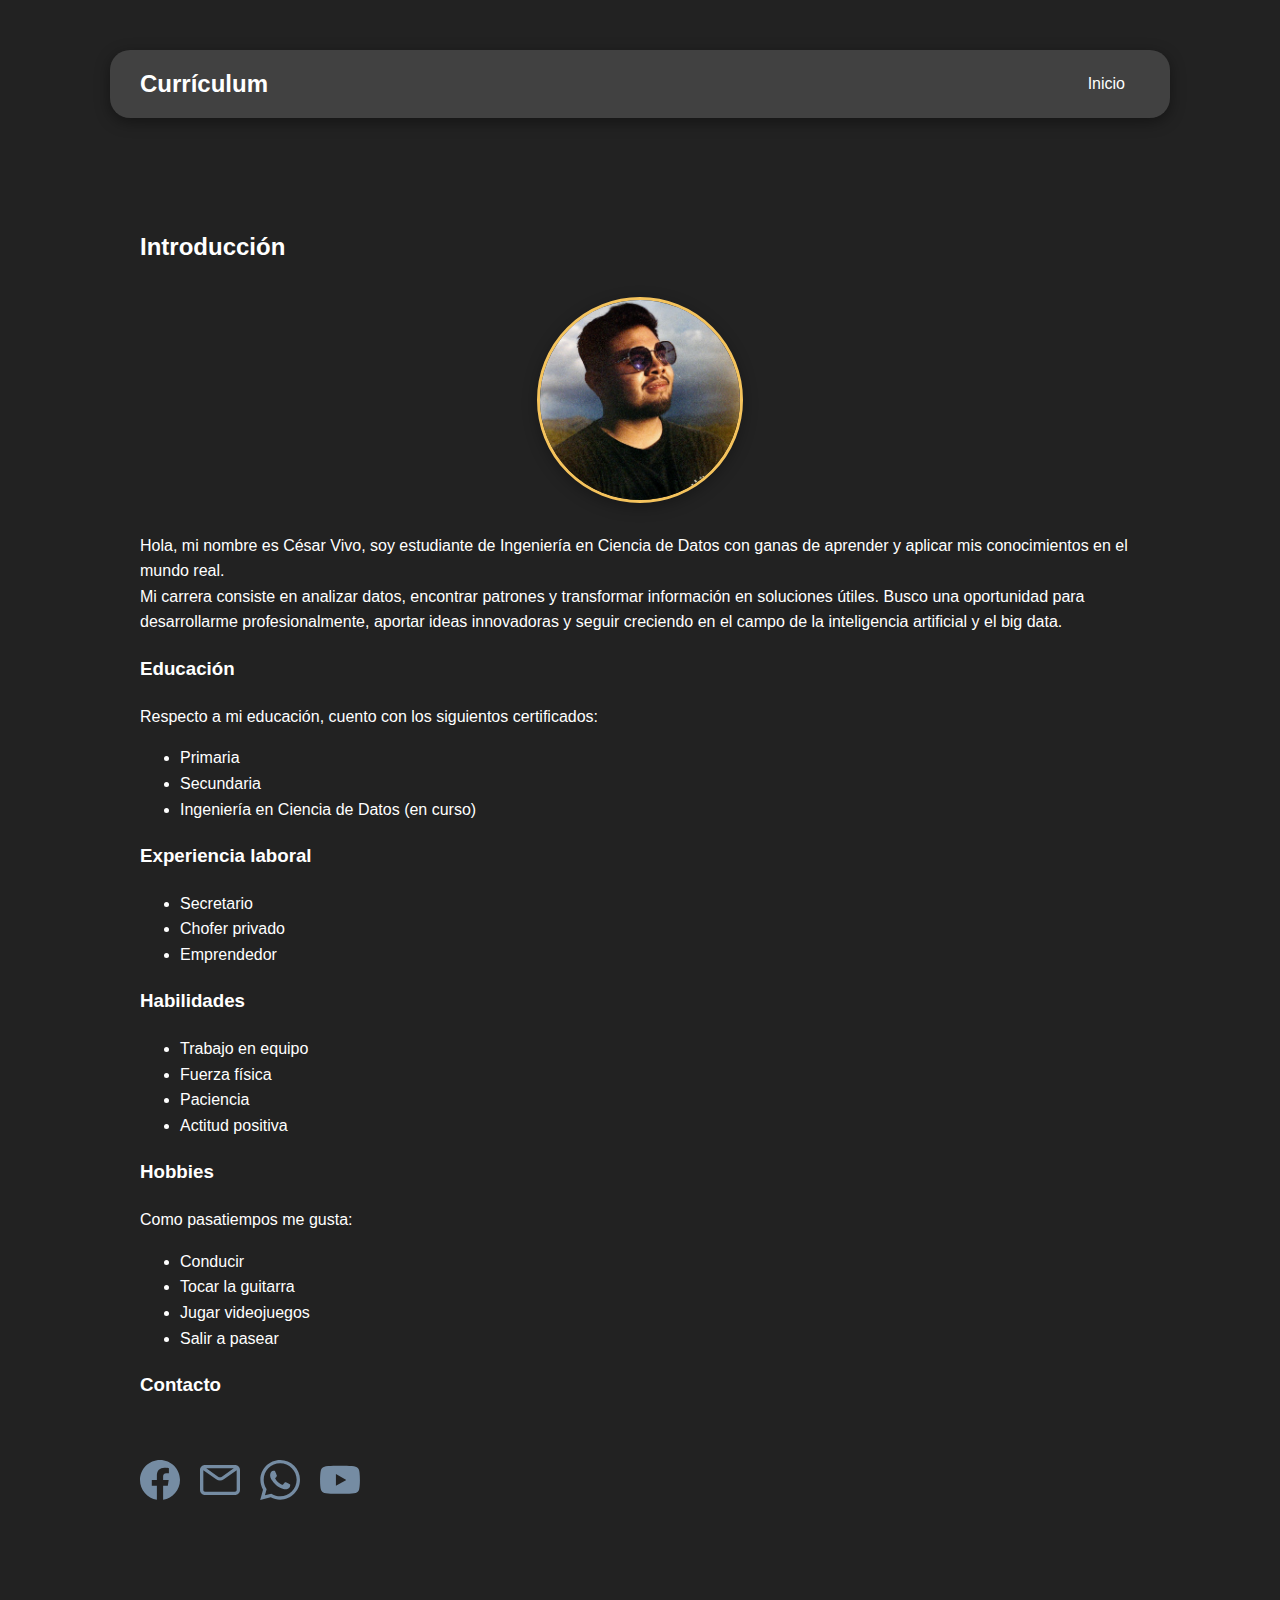
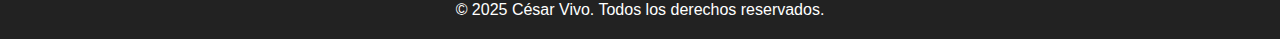
<file: views/index.html>
<!DOCTYPE html>
<html lang="en">
    <head>
        <meta charset="UTF-8">
        <meta name="viewport" content="width=device-width, initial-scale=1.0">
        <meta name="description" content="Currículum de César Vivo, estudiante de Ingeniería en Ciencia de Datos con interés en IA y big data.">
        <meta name="author" content="César Vivo">
        <meta name="keywords" content="Currículum, César Vivo, Ciencia de Datos, Inteligencia Artificial, Big Data, Ingeniería, CV">
        <meta property="og:title" content="Currículum de César Vivo">
        <meta property="og:description" content="Conoce más sobre mi perfil profesional y mis habilidades en ciencia de datos, IA y tecnología.">
        <meta property="og:type" content="website">
        <meta property="og:url" content="https://csrviv.github.io/curriculum/">
        <title>Mi Currículum</title>
        <link rel="stylesheet" href="../css/style.css">
    </head>

    <body>
        <div>
            <nav>
                <div class="logo">Currículum</div>
                <div class="nav-links">
                    <a href="./index.html">Inicio</a>
                </div>
            </nav>
        </div>
        
        <div class="container">
            <div><h2>Introducción</h2>
                <img src="../images/fotoperfil.png" alt="Foto de perfil" class="perfil-img">
                <p>Hola, mi nombre es César Vivo, soy estudiante de Ingeniería en Ciencia de Datos con ganas de aprender 
                    y aplicar mis conocimientos en el mundo real. 
                    <br>Mi carrera consiste en analizar datos, 
                    encontrar patrones y transformar información en soluciones útiles. Busco 
                    una oportunidad para
                    <br>desarrollarme profesionalmente, aportar ideas innovadoras
                     y seguir creciendo en el campo de la inteligencia artificial y el big data.</p>
            </div>

            <div>
                <h3>Educación</h3>
                <p>Respecto a mi educación, cuento con los siguientos certificados:</p>
                <ul>
                    <li>Primaria</li>
                    <li>Secundaria</li>
                    <li>Ingeniería en Ciencia de Datos (en curso)</li>
                </ul>
            </div>

            <div>
                <h3>Experiencia laboral</h3>
                <ul>
                    <li>Secretario</li>
                    <li>Chofer privado</li>
                    <li>Emprendedor </li>
                </ul>
            </div>
            
            <div>
                <h3>Habilidades</h3>
                <ul>
                    <li>Trabajo en equipo</li>
                    <li>Fuerza física</li>
                    <li>Paciencia</li>
                    <li>Actitud positiva</li>
                </ul>
            </div>
            
            <div>
                <h3>Hobbies</h3>
                <p>Como pasatiempos me gusta:</p>
                <ul>
                    <li>Conducir</li>
                    <li>Tocar la guitarra</li>
                    <li>Jugar videojuegos</li>
                    <li>Salir a pasear</li>
                    
                </ul>
            </div>

            <div>
                <h3>Contacto</h3>
                <div>
                    <div class="contacto">
                        <a href="https://www.facebook.com/csrviv" target="_blank">
                            <img src="../images/icons/facebook.svg" alt="Facebook" class="icono">
                        </a>
                        <a href="mailto:vivogarciacesar@gmail.com">
                            <img src="../images/icons/mail.svg" alt="Correo" class="icono">
                        </a>
                        <a href="https://wa.me/5636066342" target="_blank">
                            <img src="../images/icons/whatsapp.svg" alt="WhatsApp" class="icono">
                        </a>
                        <a href="https://youtube.com" target="_blank">
                            <img src="../images/icons/youtube.svg" alt="YouTube" class="icono">
                        </a>
                    </div>
                </div>
            </div>
       
               
        </div>
        

    </body>

    <footer class="body"; style="text-align: center;">
        <p>&copy; 2025 César Vivo. Todos los derechos reservados.</p>
    </footer>
</html>
</file>
<file: css/style.css>
body{
    background-color: rgb(34, 34, 34);
    font-family: 'Poppins',sans-serif;
    color: #fff;
    line-height: 1.6;
}

.container {
    max-width: 1000px;
    margin: 50px auto;
    background-color: transparent;
    padding: 40px;
    border-radius: 20px;
}

h1, h2, h3 {
    font-weight: bold;
    margin-bottom: 20px;
}

h1{
    font-size: 48px;
}

h2{
    font-size: 32;
}

nav {
    background-color: rgb(65, 65, 65);
    padding: 15px 30px;
    border-radius: 20px;
    margin-top: 50px; /* <-- Separa del borde superior */
    margin-left: auto;
    margin-right: auto;
    max-width: 1000px;
    display: flex;
    justify-content: space-between;
    align-items: center;
    box-shadow: 0 4px 15px rgba(0, 0, 0, 0.4);
}

.logo {
    font-size: 24px;
    font-weight: bold;
    color: #ffffff;
}

.nav-links a {
    color: #ffffff;
    margin: 0 15px;
    text-decoration: none;
    font-weight: 500;
    transition: color 0.3s ease;
}

.nav-links a:hover {
    color: #f5c35c; 
}

img {
    max-width: 100%;
    border-radius: 20px;
    margin-top: 20px;
}

.perfil-img {
    display: block;
    margin: 30px auto;
    width: 200px;
    height: 200px;
    object-fit: cover;
    border-radius: 50%; /* Redonda */
    box-shadow: 0 4px 15px rgba(0, 0, 0, 0.3); 
    border: 3px solid #f5c35c; 
}

.contacto {
    display: flex;
    gap: 20px;
    margin-top: 40px;
}

.icono {
    width: 40px;
    height: 40px;
    transition: transform 0.3s ease, filter 0.3s ease;
    border-radius: 0%;
}

.icono:hover {
    transform: scale(1.2);
    filter: brightness(1.2);
}
</file>
